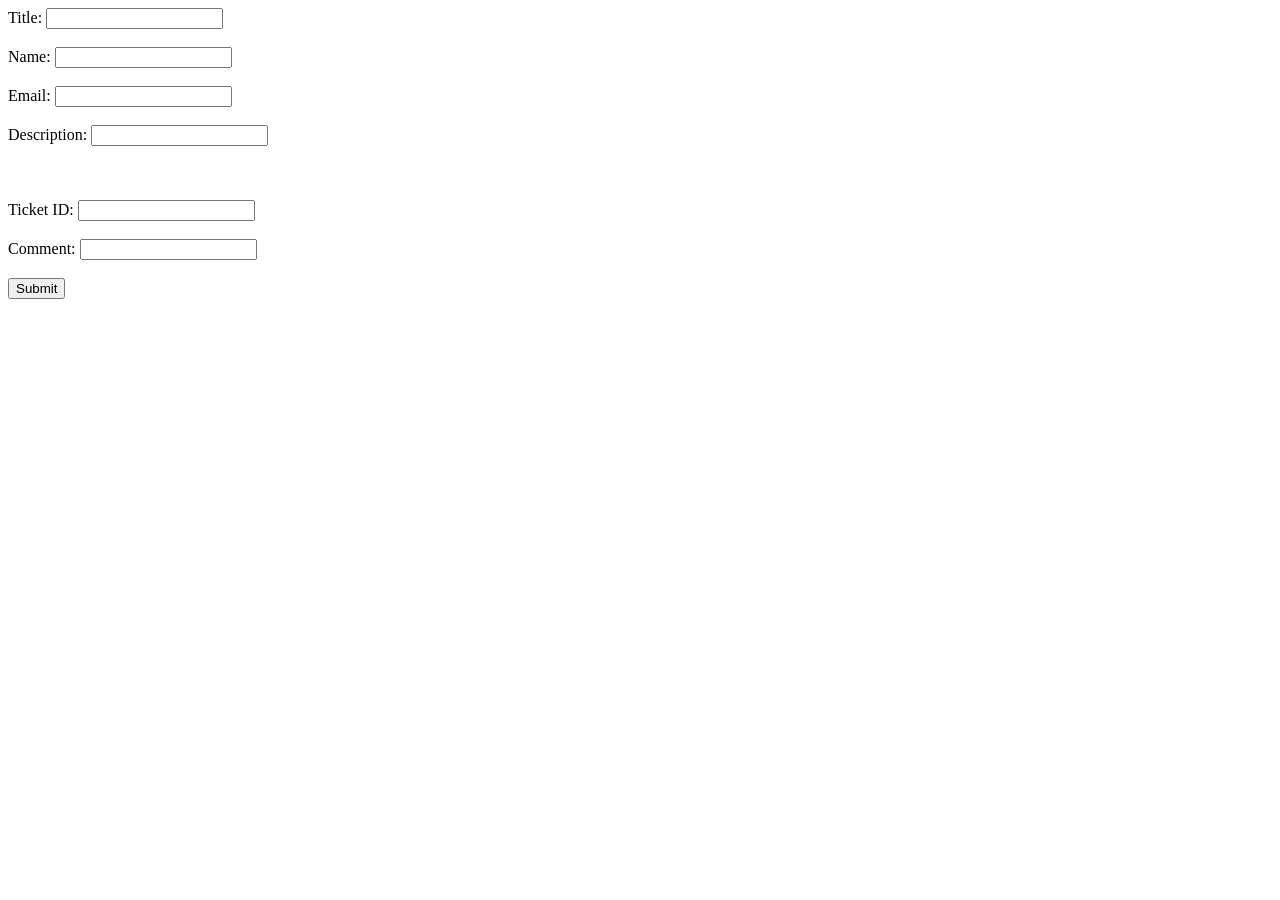
<file: DB_Function_Test.html>
<!DOCTYPE html>
<body>
    <form action="DB_Function_Test.php" method="post">
        Title: <input type="text" name="title"><br><br>
        Name: <input type="text" name="name"><br><br>
        Email: <input type="text" name="email"><br><br>
        Description: <input type="text" name="desc"><br><br>
        <br><br>
        Ticket ID: <input type="text" name="tid"><br><br>
        Comment: <input type="text" name="comment"><br><br>
        <input type="submit">
    </form>
</body>
</file>
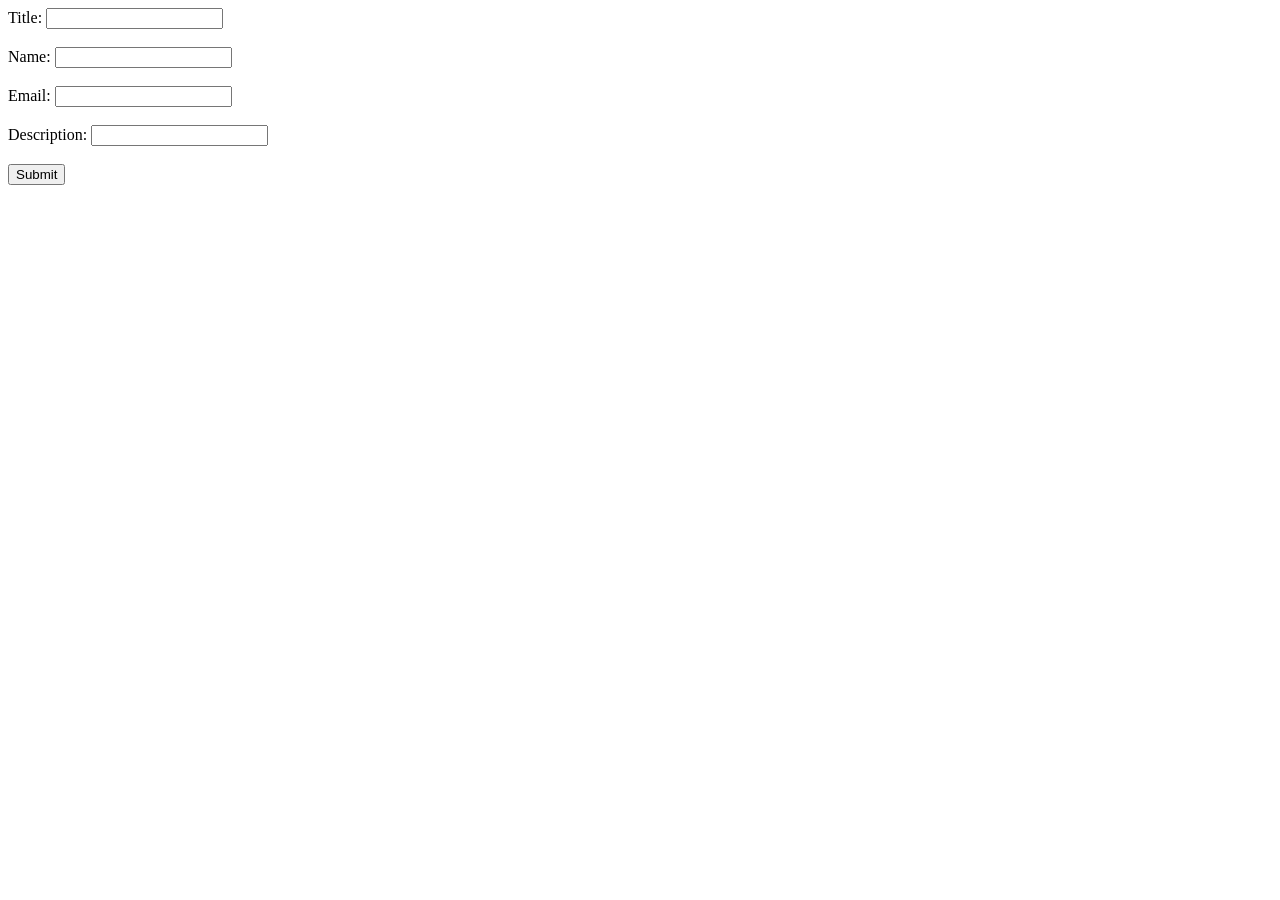
<file: Email_Test_Files/sendemail.html>
<!DOCTYPE html>
<body>
    <form action="sendemail.php" method="post">
        Title: <input type="text" name="title"><br><br>
        Name: <input type="text" name="name"><br><br>
        Email: <input type="text" name="email"><br><br>
        Description: <input type="text" name="desc"><br><br>
        <input type="submit">
    </form>
</body>
</file>
